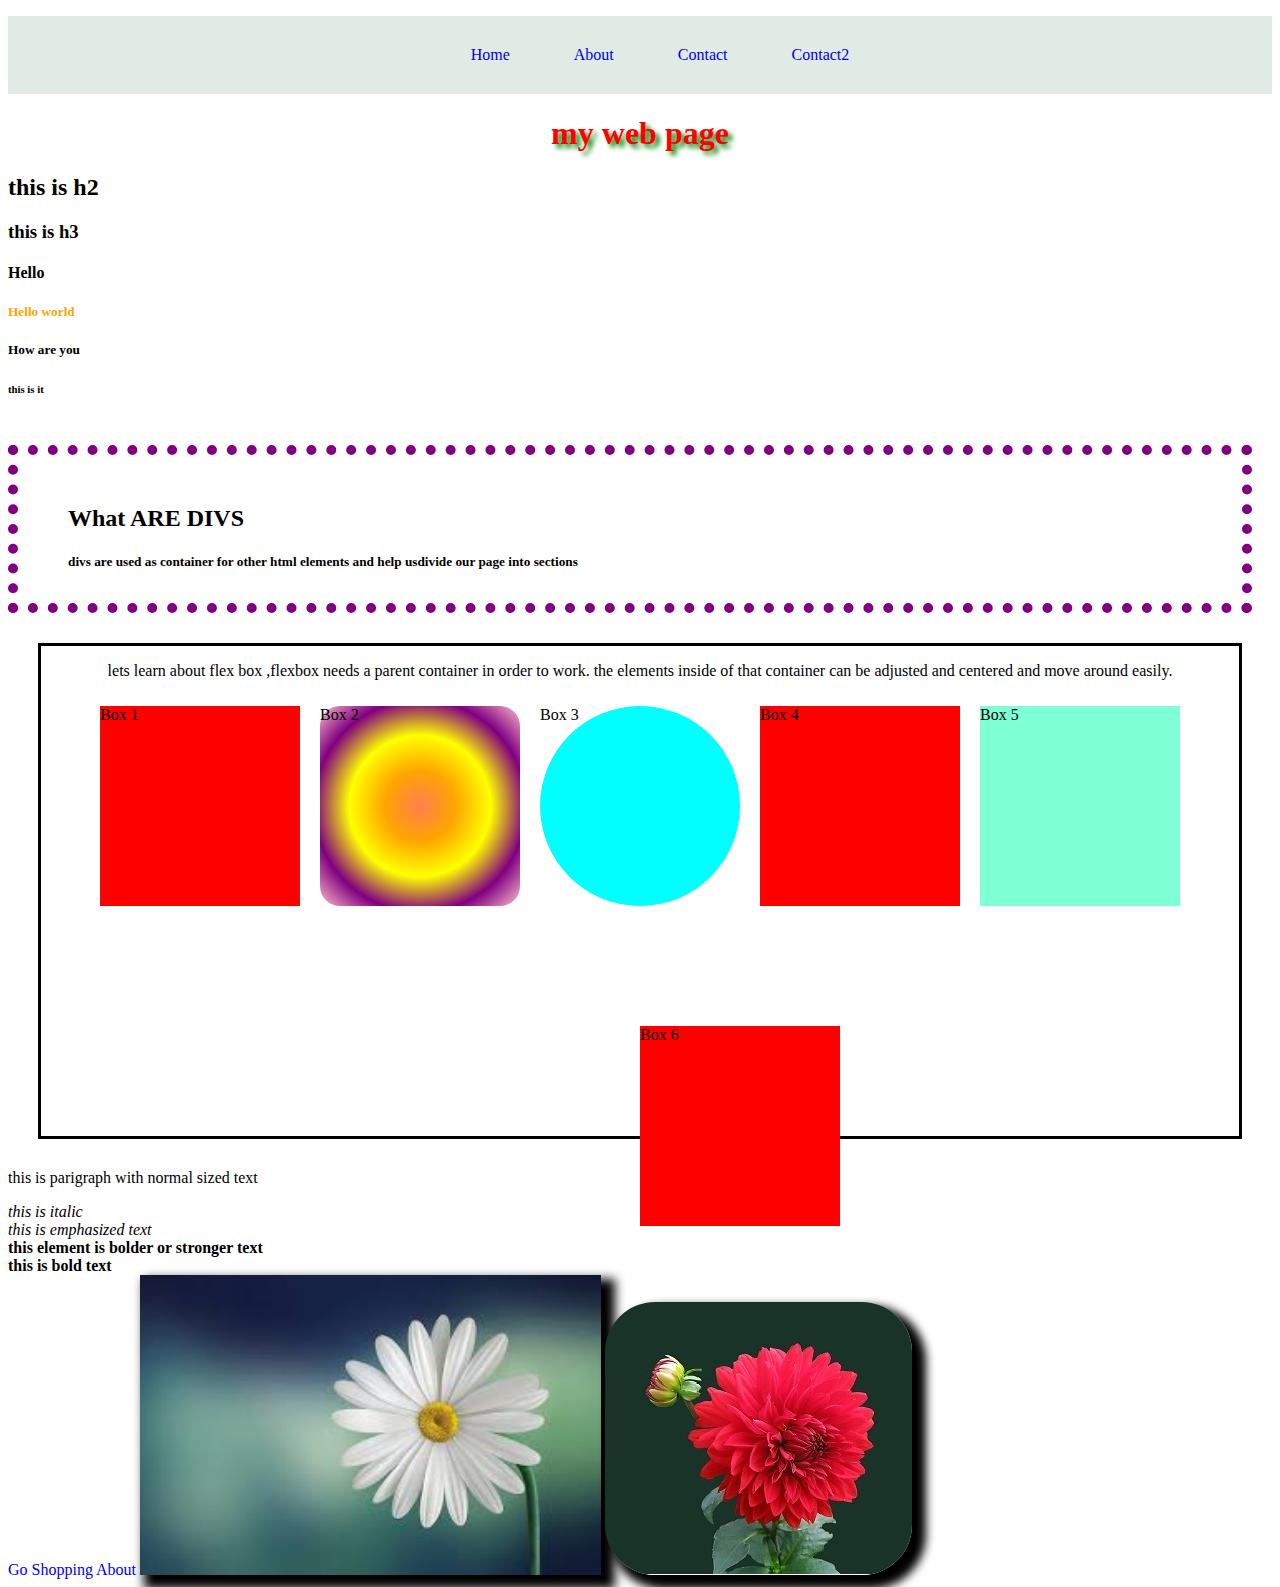
<file: index.html>
<!DOCTYPE html>
<html lang="en">
<head>
    <meta charset="UTF-8">
    <meta name="viewport" content="width=device-width, initial-scale=1.0">
    <title>coding practice</title>
    <link rel="stylesheet" href="style.css">
</head>
<body>
  <header>
<nav>
  <ul>
    <a href="index.html"><li>Home</li></a>
    <a href="about.html"><li>About</li></a>
    <a href="contact.html"><li>Contact</li></a>
    <a href="contact2.html"><li>Contact2</li></a>
    
  
  </ul>
</nav>
  </header>

  <h1>my web page</h1>  
  <h2>this is h2</h2>
  <h3>this is h3</h3>
  <h4>Hello</h4>
  <h5 class="title">Hello world</h5>
  <h5>How are you</h5>
  <h6>this is it</h6>
  <div class="container">
<h2>What ARE DIVS</h2>
<h5>divs are used as container for other html
    elements and help usdivide our page into
    sections</h5>

  </div>
  <div class="flex"><p>
    lets learn about flex box ,flexbox needs
    a parent container in order to work.
    the elements inside of that container
    can be adjusted and centered and
    move around easily.
  </p>
<div class="box" id="box1">Box 1</div>
<div class="box" id="box2">Box 2</div>
<div class="box" id="box3">Box 3</div>
<div class="box" id="box4">Box 4</div>
<div class="box" id="box5">Box 5</div>
<div class="box" id="box6">Box 6</div>
</div>
  <section>
      <p>this is parigraph with normal sized 
          text</p>
          <i> this is italic </i><br>
          <em>this is emphasized text </em><br>
           
          <strong>this element is bolder or stronger
              text</strong><br>
              <b>this is bold text</b><br>

  </section>
  <a href="https://amazon.com">Go Shopping</a>
  <a href="about.html">About</a>

 <img src="[data-uri]" 
 alt="tulip" height="300">
 <a href="https://petfindre.com">
  <img src="rose.jpg" alt="rose.jpg" class="circle-img">
</a>

</body>
</html>
</file>
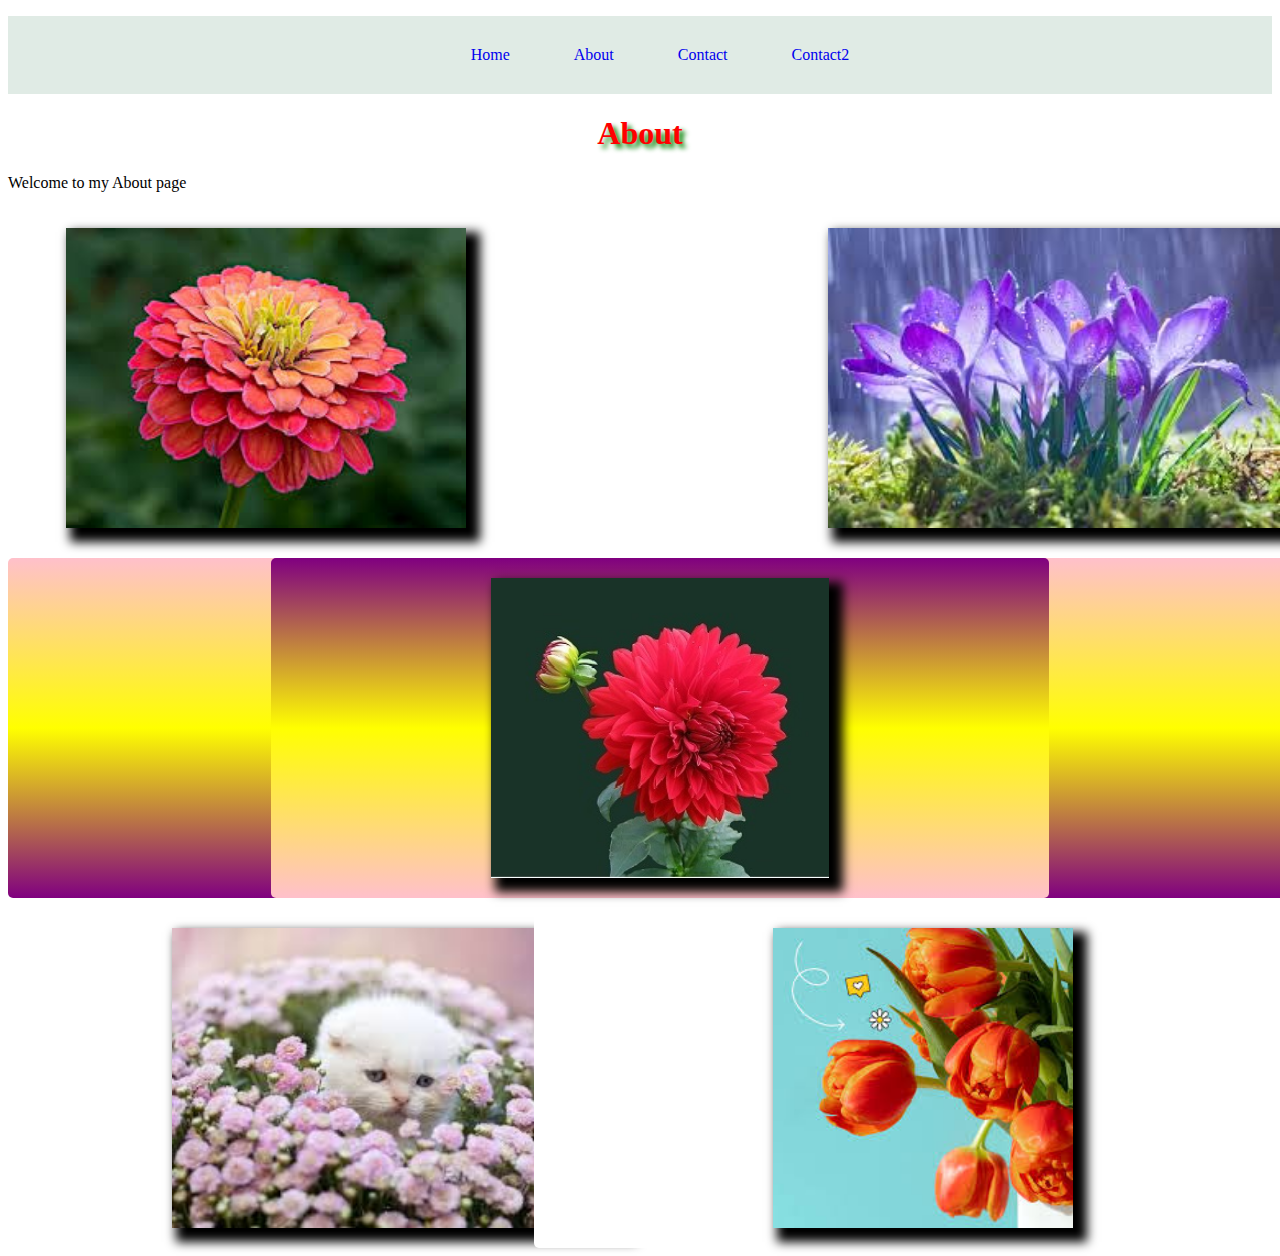
<file: about.html>
<!DOCTYPE html>
<html lang="en">
<head>
    <meta charset="UTF-8">
    <meta name="viewport" content="width=device-width, initial-scale=1.0">
    <title>My about page</title>
    
</head>
<link rel="stylesheet" href="style.css">
<body>
    
    <header>
        <nav>
          <ul>
            <a href="index.html"><li>Home</li></a>
            <a href="about.html"><li>About</li></a>
            <a href="contact.html"><li>Contact</li></a>
            <a href="contact2.html"><li>Contact2</li></a>
          
          </ul>
        </nav>
          </header>
          <h1>About</h1>
    <p>Welcome to my About page</p>
    <div class="wrapper">
      <div class="Box a"><img src="flower1.jpg" alt="flower" height="300px"></div>
      <div class="Box b"><img src="flower2.jpg" alt="flower" height="300px"></div>
      <div class="Box c"></div>
      <div class="Box d"><img src="flower4.jpg" alt="flower" height="300px"></div>
      <div class="Box e"><img src="flower5.jpg" alt="flower" height="300px"></div>
      <div class="Box f"><img src="rose.jpg" alt="flower" height="300px"></div>
    </div>
</body>
</html>
</file>
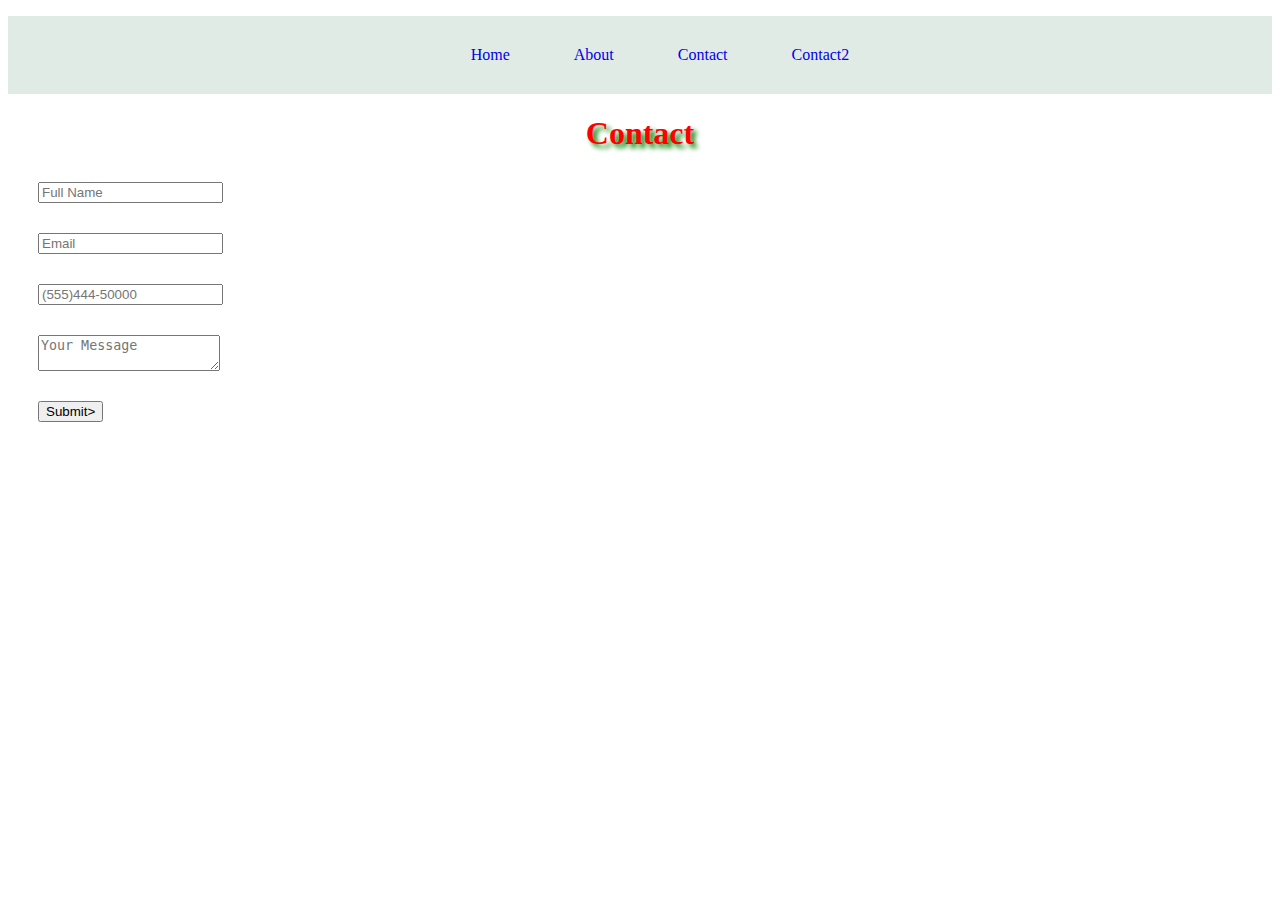
<file: contact.html>
<!DOCTYPE html>
<html lang="en">
<head>
    <meta charset="UTF-8">
    <meta name="viewport" content="width=device-width, initial-scale=1.0">
    <title>Contact</title>
</head>
<link rel="stylesheet" href="style.css">
<body>
    
    <header>
        <nav>
          <ul>
            <a href="index.html"><li>Home</li></a>
            <a href="about.html"><li>About</li></a>
            <a href="contact.html"><li>Contact</li></a>
            <a href="contact2.html"><li>Contact2</li></a>
          
          </ul>
        </nav>
          </header>
          <h1>Contact</h1>
          <form>
            <input type="text" name="name" placeholder="Full Name" required>
            <input type="email" name="email" placeholder="Email" required>
            <input type="tel" name="phone_no" placeholder="(555)444-50000"
            pattern="[\(]\d{3}[\(]\d{3}[\-]\d{4}" required>
             <textarea name="message" placeholder="Your Message"></textarea>
             <button type="submit">Submit></button>
          </form>
          
    <p>
</body>
</html>
</file>
<file: style.css>
h1
{
    text-align: center;
    color: red ;
    text-shadow: 4px 4px 5px green;
}
.title {
    color: orange;
}
.container{
    border: 10px dotted purple;
    margin: 50px 20px 25px 0px;
    padding: 30px 5px 10px 50px;
}
.box{
   /* display: inline-block;*/
    height: 200px;
    width: 200px;
    background: red;
    margin:  10px;
 }
 @keyframes fedMe{
     0% {
         opacity: 1;
     }
     100% {
         opacity: 0;
     }
    }

    #box1{
        animation-name: fedMe;
        animation-duration: 4s;
        animation-iteration-count: infinite;
        animation-timing-function: linear;
    }
 @keyframes rotation {
     0% {transform: rotate(90deg);}
     50% {transform: rotate(180deg);}
     100% {transform: rotate(360deg);}
 }
#box2 {
    animation-name: rotation;
    animation-duration: 5s;
    animation-iteration-count: 7s;
    animation-timing-function: ease-in-out;
    border-radius: 10%;
    background-image: radial-gradient(circle, coral,orange ,
    yellow, purple,pink);
}
@keyframes getbigger{
    0%{transform: scale(1);}
    50%{transform: scale(2);}
    100%{transform: scale(2);}
}
#box3{
    animation: getbigger infinite 8s linear;
    border-radius: 50%;
    background-color: cyan;
}
    @keyframes changeColors{
        0% {background-color: darkgray;}
        25% {background-color: purple;}
        50% {background-color: palevioletred;}
        75% {background-color: yellow;}
        100% {background-color: blue;}
    }
 #box4{
     animation: changeColors 3s 2s forwards;
 }
  
   @keyframes moveBox {
    0% {left: 0px; top: 0px;}
    25% {left: 100px; top: 0px;}
    50% {left: 100px; top:200px;}
    75% {left: 0px; top: 200px;}
    100% {left: 0px; top: 0px;}
   }
   #box5{
       position: relative;
       background: aquamarine;
       animation: moveBox 5s 3s;
   }
   #box6{
       top : 100px;
       left: 100px;
       position: relative;
   }
  /* html{
       /*background-image: url(rose.jpg) ;
       background-repeat: no-repeat;
       background-size: cover;*/

       /*background-image: linear-gradient(to bottom,blue,green,purple);*/
      /* background-image: radial-gradient(blue,green,purple);}*/
   

nav{
    background-color: rgb(224, 235, 229);
    text-align: center;
}
.nav-wrapper{
    background-color: blueviolet;
}
a{
    text-decoration-line: none;
}
nav ul{
    list-style: none;
}
nav li{
    display:  inline-block;
    padding: 30px;
}
.circle-img
{
    border-radius: 50px;
}
img
{
    box-shadow: 9px 9px 10px 5px black ;
}
.flex{
    margin: 30px;
     border: 3px solid black;
    display: flex;
    flex-wrap: wrap;
    justify-content: center;
    /*padding: 100px;*/
}
form input, textarea, button{
    display: block;
    margin: 30px;
}
.contact-box{
    display: flex;
    justify-content: center;
}
.row{
    margin: 30px;
}
.input-feild{
    margin: 20px;
}
.wrapper {
    display: grid;
    grid-gap: 10px;
    grid-template-columns: repeat(5, [col] 20% ) ;
    grid-template-rows: repeat(3, [row] auto  );
    background-color: #fff;
    color:#fff;
  }

  .Box {
    background-color:#fff;
    color: #fff;
    border-radius: 5px;
    padding: 20px;
    font-size: 150%;
    z-index:10;

  }

  .a {
    grid-column: col 1/ span  2;
    grid-row: row ;
    display: flex;
    justify-content: center;
  }
  .b {
    grid-column: col 4 / span  2 ;
    grid-row: row ;
    display: flex;
    justify-content: center;
  }
  .c {
    grid-column: col / span 5;
    grid-row: row 2 ;
    display: flex;
    justify-content: center;
    background-image: linear-gradient(pink,yellow,
    purple);
  }
  .d {
    grid-column: col  / span  3 ;
    grid-row: row 3 ;
    display: flex;
    justify-content: center;
  }

  .e {
    grid-column: col 3 / span  3;
    grid-row: row 3;
    display: flex;
    justify-content: center;
  }

  .f {
    grid-column: col 2 / span 3;
    grid-row: row 2  ;
    background-color: rgba(49,121,207, 0.5);
    z-index: 20;
    display: flex;
    justify-content: center;
    background-image: linear-gradient(purple,yellow,
    pink);
  }
</file>
